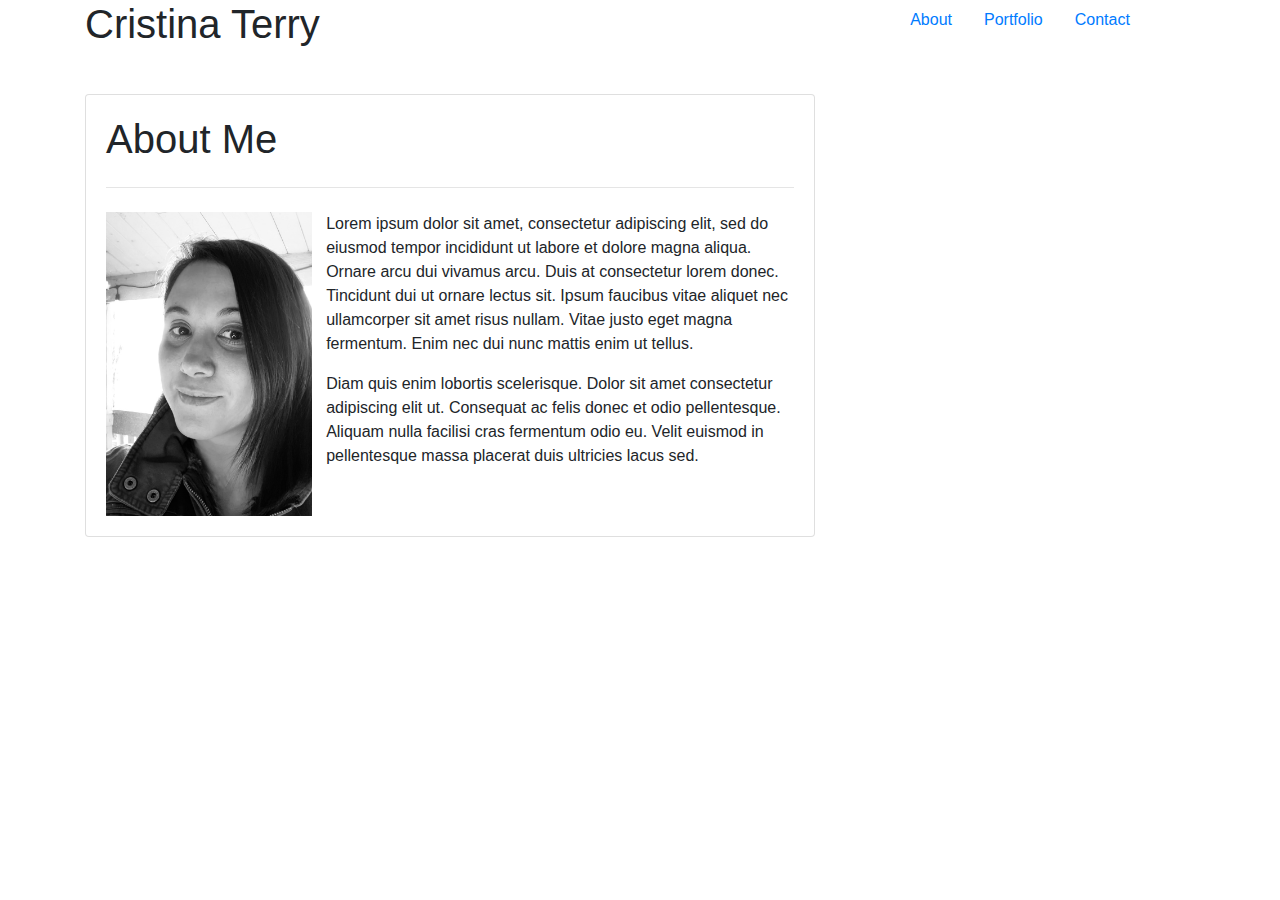
<file: index.html>
<!doctype html>
<html lang="en">

<head>
    <!-- Required meta tags -->
    <meta charset="utf-8">
    <meta name="viewport" content="width=device-width, initial-scale=1, shrink-to-fit=no">

    <!-- Bootstrap CSS -->
    <link rel="stylesheet" href="https://maxcdn.bootstrapcdn.com/bootstrap/4.0.0/css/bootstrap.min.css"
        integrity="sha384-Gn5384xqQ1aoWXA+058RXPxPg6fy4IWvTNh0E263XmFcJlSAwiGgFAW/dAiS6JXm" crossorigin="anonymous">
    <link rel="stylesheet" href="./Assets/indexStyle.css">
    <title>AboutMe</title>
</head>

<body>
    <div class="container" id="cont1">
        <div class="row">
            <div class="col-sm-12 col-md-8">
                <h1>Cristina Terry</h1>
            </div>
            <div class="col-sm-12 col-md-4">
                <ul class="nav justify-content-center">
                    <li class="nav-item">
                        <a class="nav-link active" href="#">About</a>
                    </li>
                    <li class="nav-item">
                        <a class="nav-link" href="#">Portfolio</a>
                    </li>
                    <li class="nav-item">
                        <a class="nav-link" href="#">Contact</a>
                    </li>
                </ul>
            </div>
        </div>
    </div>

    <div class="container">
        <div class="row">
            <div class="col-12 col-md-8">
                <div class="card" style="width: 100%;">
                    <div class="card-body" >
                        <h1 >About Me</h1>
                        <hr class="my-4">

                        <img src="./Assets/8FCB1AE1-8323-41A6-9EC7-28171690BA39_1_105_c.jpeg" alt="Cristina"
                             id="image"/>

                        <p class="card-text">

                            Lorem ipsum dolor sit amet, consectetur adipiscing elit, sed do eiusmod tempor
                            incididunt ut labore et dolore magna aliqua. Ornare arcu dui vivamus arcu. Duis at
                            consectetur lorem donec. Tincidunt dui ut ornare lectus sit. Ipsum faucibus vitae
                            aliquet nec ullamcorper sit amet risus nullam. Vitae justo eget magna fermentum. Enim
                            nec dui nunc mattis enim ut tellus.
                        </p>
                        <p>
                            Diam quis enim lobortis scelerisque. Dolor sit amet consectetur adipiscing elit
                            ut. Consequat ac felis donec et odio pellentesque. Aliquam nulla facilisi cras fermentum
                            odio eu. Velit euismod in pellentesque massa placerat duis ultricies lacus sed.


                        </p>

                    </div>
                </div>
            </div>
        </div>

    </div>




    </div>

    <!-- Optional JavaScript -->
    <!-- jQuery first, then Popper.js, then Bootstrap JS -->
    <script src="https://code.jquery.com/jquery-3.2.1.slim.min.js"
        integrity="sha384-KJ3o2DKtIkvYIK3UENzmM7KCkRr/rE9/Qpg6aAZGJwFDMVNA/GpGFF93hXpG5KkN"
        crossorigin="anonymous"></script>
    <script src="https://cdnjs.cloudflare.com/ajax/libs/popper.js/1.12.9/umd/popper.min.js"
        integrity="sha384-ApNbgh9B+Y1QKtv3Rn7W3mgPxhU9K/ScQsAP7hUibX39j7fakFPskvXusvfa0b4Q"
        crossorigin="anonymous"></script>
    <script src="https://maxcdn.bootstrapcdn.com/bootstrap/4.0.0/js/bootstrap.min.js"
        integrity="sha384-JZR6Spejh4U02d8jOt6vLEHfe/JQGiRRSQQxSfFWpi1MquVdAyjUar5+76PVCmYl"
        crossorigin="anonymous"></script>
</body>

</html>
</file>
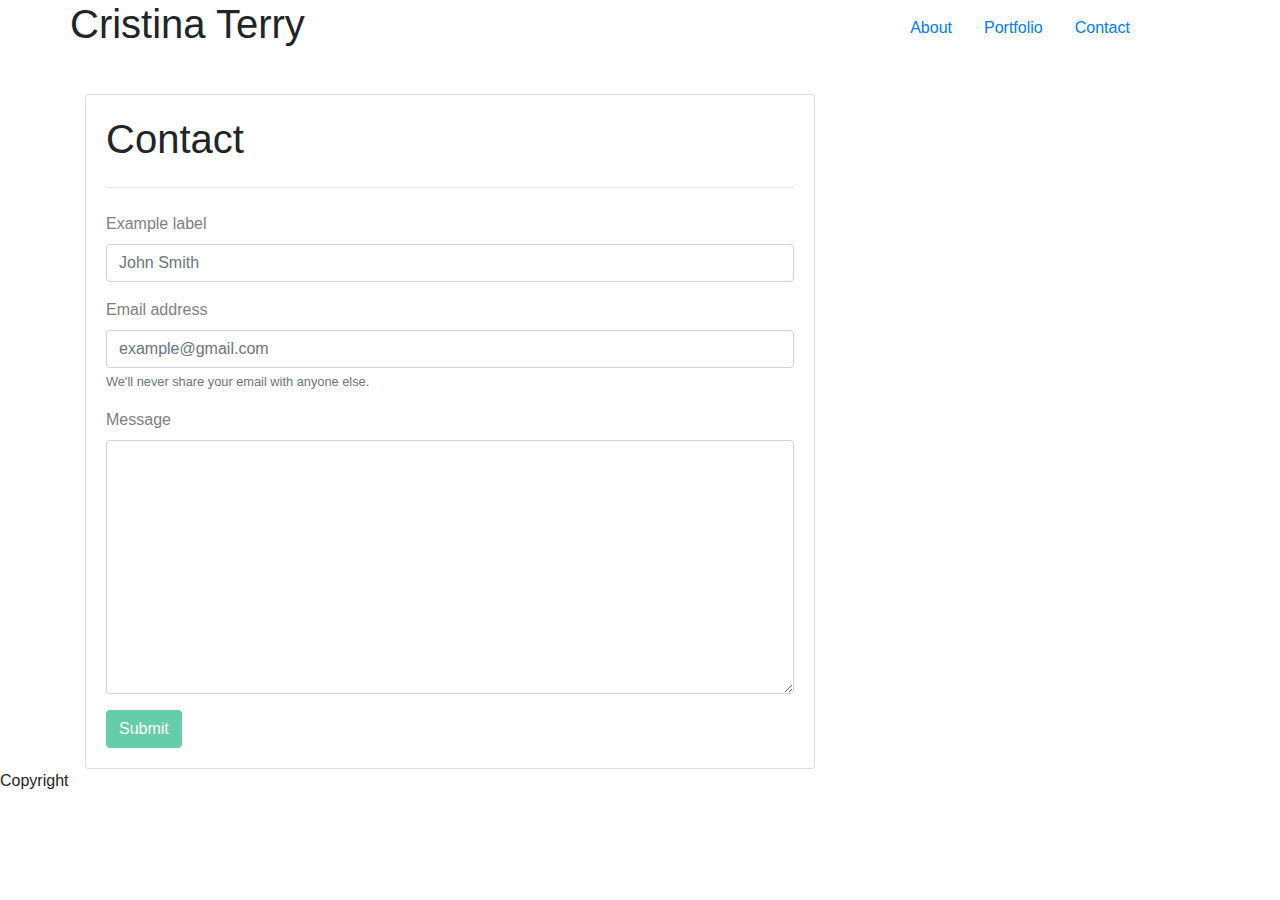
<file: contact.html>
<!doctype html>
<html lang="en">

<head>
    <!-- Required meta tags -->
    <meta charset="utf-8">
    <meta name="viewport" content="width=device-width, initial-scale=1, shrink-to-fit=no">

    <!-- Bootstrap CSS -->
    <link rel="stylesheet" href="https://maxcdn.bootstrapcdn.com/bootstrap/4.0.0/css/bootstrap.min.css"
        integrity="sha384-Gn5384xqQ1aoWXA+058RXPxPg6fy4IWvTNh0E263XmFcJlSAwiGgFAW/dAiS6JXm" crossorigin="anonymous">
    <link rel="stylesheet" href="./Assets/indexStyle.css">
    <link rel="stylesheet" href="Assets/contactStyle.css">
    <title>AboutMe</title>
</head>

<body>
    <header id="cont1">
        <div class="container">
            <div class="row">
                <div class="col-sm-12  col-md-8 m-0 p-0" id="colName">
                    <h1 id="headerName">Cristina Terry </h1>
                </div>
                <div class="col-sm-12 col-md-4 m-auto" id="centerNav">
                    <ul class="nav justify-content-center m-auto">
                        <li class="nav-item">
                            <a class="nav-link active" href="index.html">About</a>
                        </li>
                        <li class="nav-item">
                            <a class="nav-link" href="portfolio.html">Portfolio</a>
                        </li>
                        <li class="nav-item">
                            <a class="nav-link" href="#">Contact</a>
                        </li>
                    </ul>
                </div>
            </div>
        </div>
    </header>
    <section id="secondPart">
        <div class="container" id="cont2">
            <div class="row" id="rowMiddle">
                <div class="col-sm-12 col-md-8 clearPad">
                    <div class="card" style="width: 100%;">
                        <div class="card-body">
                            <h1 id="hdrAboutMe">Contact</h1>
                            <hr class="my-4">
                            <div>
                                <!-- form -->
                                <form>
                                    <!-- name -->
                                    <div class="form-group">
                                        <label for="formGroupExampleInput">Example label</label>
                                        <input type="text" class="form-control" id="formGroupExampleInput"
                                            placeholder="John Smith">
                                    </div>

                                    <!-- email -->
                                    <div class="form-group">
                                        <label for="exampleInputEmail1">Email address</label>
                                        <input type="email" class="form-control" id="exampleInputEmail1"
                                            aria-describedby="emailHelp" placeholder="example@gmail.com">
                                        <small id="emailHelp" class="form-text text-muted">We'll never share your email
                                            with
                                            anyone else.</small>
                                    </div>

                                    <!-- Message -->

                                    <div class="form-group">
                                        <label for="comment">Message</label>
                                        <textarea type="text" class="form-control" id="comment" rows="10"></textarea>
                                    </div>

                                    <!-- submit -->
                                    <button type="submit" class="btn btn-primary" id="submitBtn">Submit</button>
                                </form>
                            </div>
                        </div>
                    </div>
                </div>
            </div>

        </div>

    </section>

    <footer>
        <p>Copyright</p>
    </footer>



    <!-- Optional JavaScript -->
    <!-- jQuery first, then Popper.js, then Bootstrap JS -->
    <script src="https://code.jquery.com/jquery-3.2.1.slim.min.js"
        integrity="sha384-KJ3o2DKtIkvYIK3UENzmM7KCkRr/rE9/Qpg6aAZGJwFDMVNA/GpGFF93hXpG5KkN"
        crossorigin="anonymous"></script>
    <script src="https://cdnjs.cloudflare.com/ajax/libs/popper.js/1.12.9/umd/popper.min.js"
        integrity="sha384-ApNbgh9B+Y1QKtv3Rn7W3mgPxhU9K/ScQsAP7hUibX39j7fakFPskvXusvfa0b4Q"
        crossorigin="anonymous"></script>
    <script src="https://maxcdn.bootstrapcdn.com/bootstrap/4.0.0/js/bootstrap.min.js"
        integrity="sha384-JZR6Spejh4U02d8jOt6vLEHfe/JQGiRRSQQxSfFWpi1MquVdAyjUar5+76PVCmYl"
        crossorigin="anonymous"></script>
</body>

</html>
</file>
<file: Assets/indexStyle.css>
#cont1{
    margin-bottom: 3%;
}
#image{
margin-right: 2%;
width: 30%;
float: left;
}
</file>
<file: Assets/contactStyle.css>
label{
    color: gray;
}
.btn-primary {
    color: #fff;
    background-color: mediumaquamarine;
    border-color: mediumaquamarine;
}
</file>
